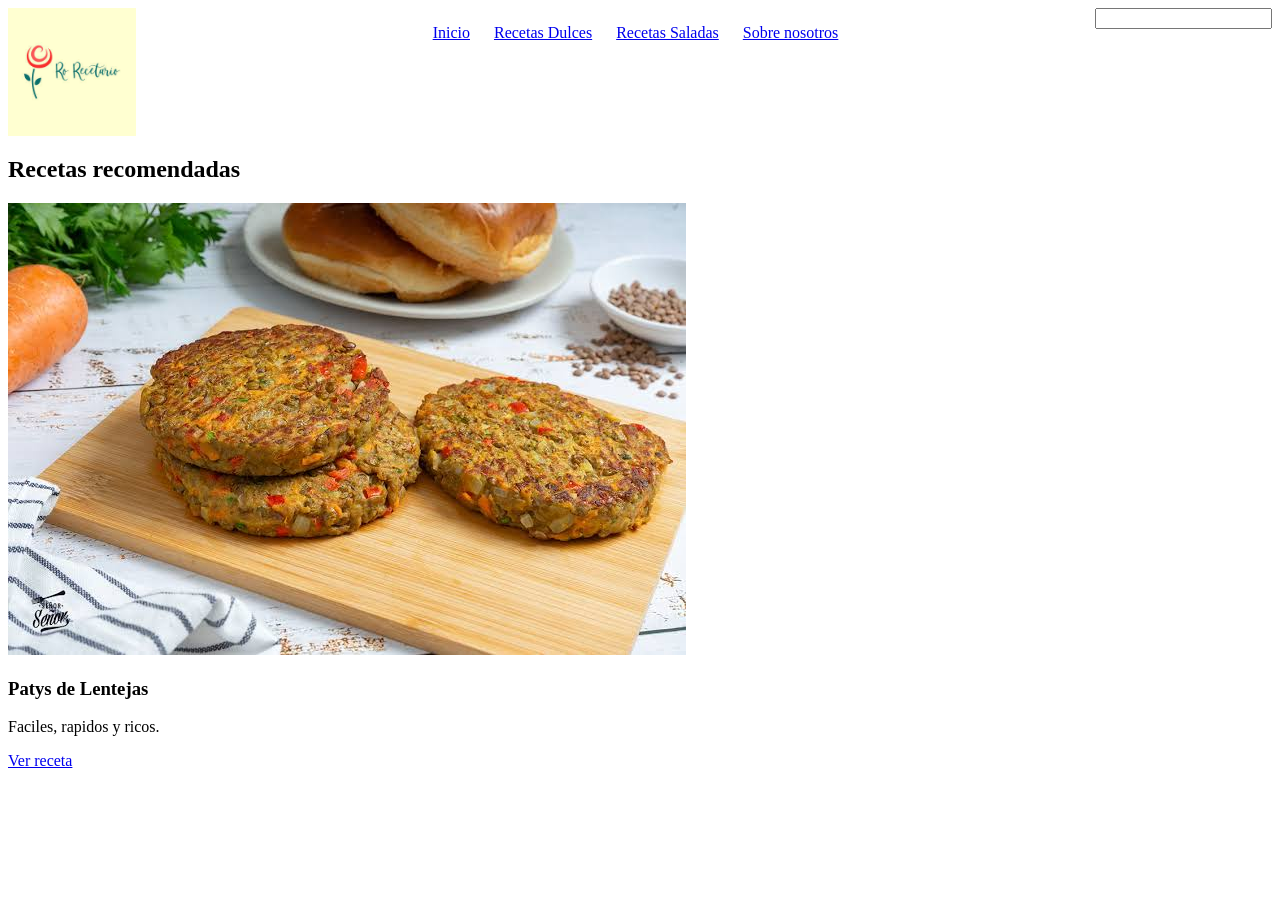
<file: index.html>
<!DOCTYPE html>
<html lang="es">
<head>
    <meta charset="UTF-8">
    <meta name="viewport" content="width=device-width, initial-scale=1.0">
    <title>Inicio</title>
    <link rel="stylesheet" href="styles.css">
</head>
<body>
<header-principal></header-principal>

<main>
    
    <section class="seccion-recomendados">
    <h2>Recetas recomendadas</h2>

    <div class="contenedor-recetas">

      <article class="tarjeta-receta"> 
    <img src="imagenes/patydelenteja.jpg" alt="Patys de Lentejas">
    <h3>Patys de Lentejas</h3>
    <p>Faciles, rapidos y ricos.</p>
    <a href="recetas-html/patysdelentejas.html">Ver receta</a>
      </article>


    </div>
    </section>

    <section class="seccion-dulces"> 

    </section>

     <section class="seccion-salados">

     </section>






</main>
    
<script src="header.js"></script>
</body>
</html>
</file>
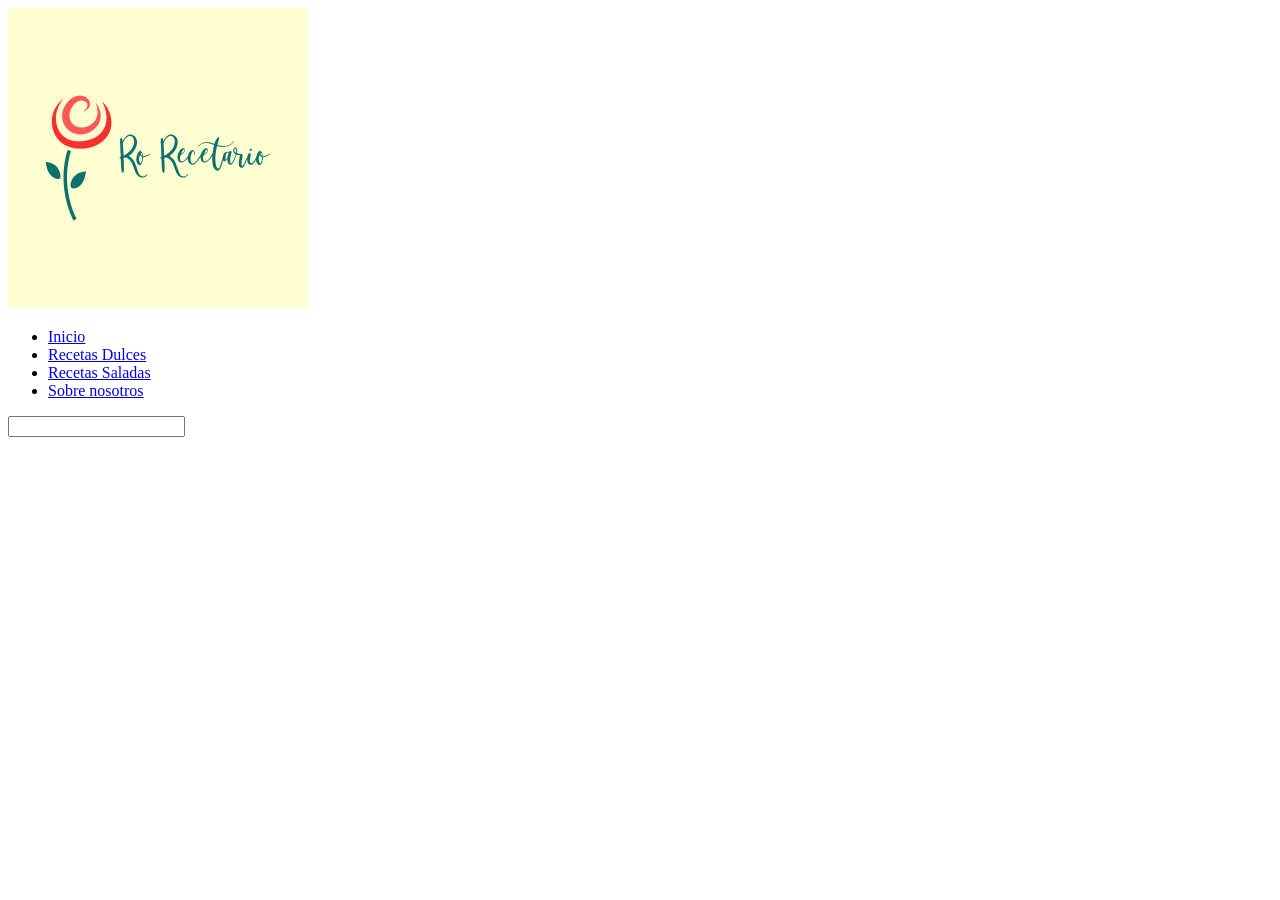
<file: recetassaladas.html>
<!DOCTYPE html>
<html lang="es">
<head>
    <meta charset="UTF-8">
    <meta name="viewport" content="width=device-width, initial-scale=1.0">
    <title>Document</title>
</head>
<body>
<header-principal></header-principal>

<script src="header.js"></script>
</body>
</html>
</file>
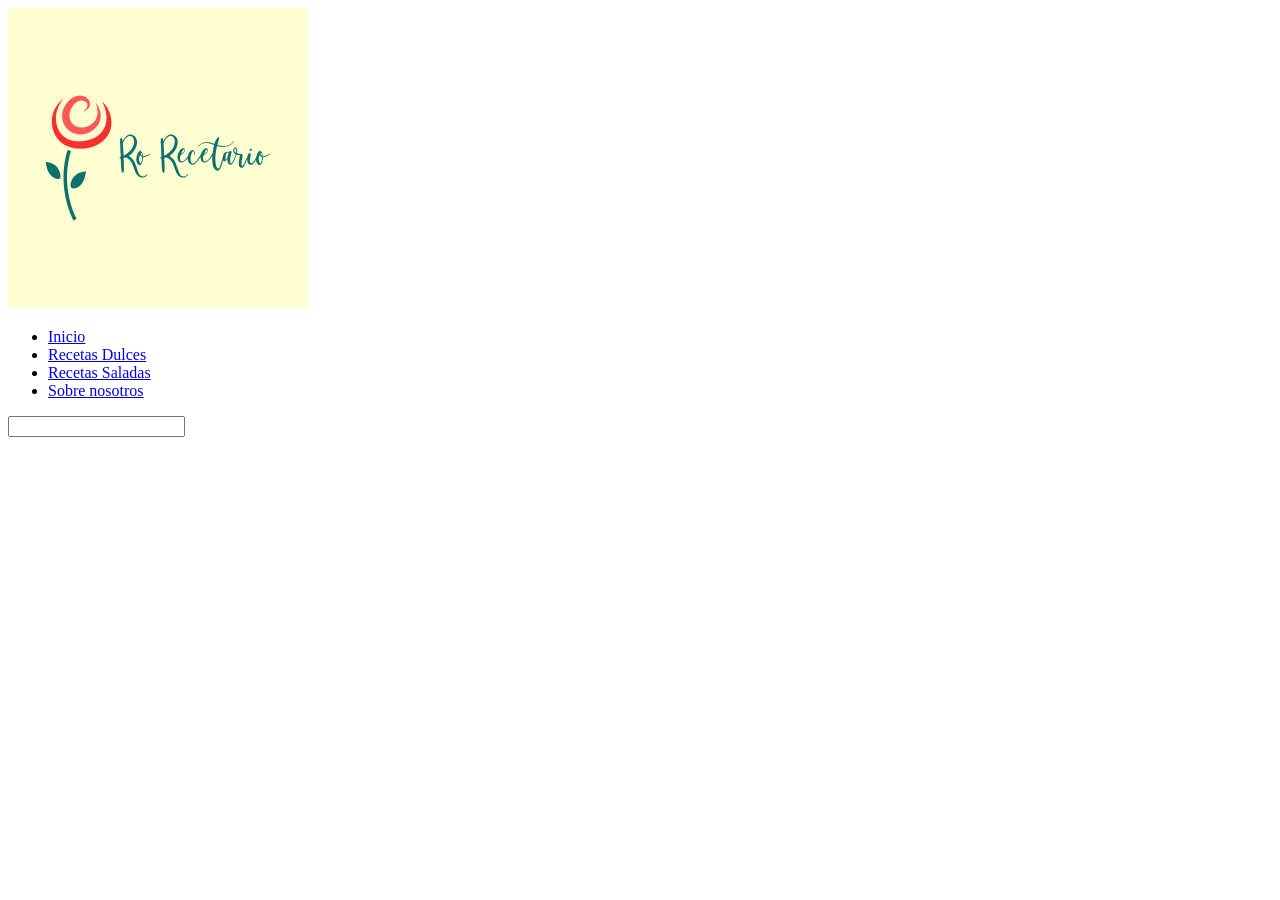
<file: recetas-html/patysdelentejas.html>
<!DOCTYPE html>
<html lang="es">
<head>
    <meta charset="UTF-8">
    <meta name="viewport" content="width=device-width, initial-scale=1.0">
    <title>Document</title>
</head>
<body>
    <header-principal></header-principal>

    <script src="../header.js"></script>
</body>
</html>
</file>
<file: styles.css>
.header-main{
display: flex;
justify-content: space-between;
}

.Contenedor-Logo{
  width: 8rem;
    height: 8rem;
}

.Contenedor-Logo img{
    height: 8rem;
    width: 8rem;
}

.main-nav ul{
    display: flex;
    list-style-type: none;
    gap: 1.5rem;
}
</file>
